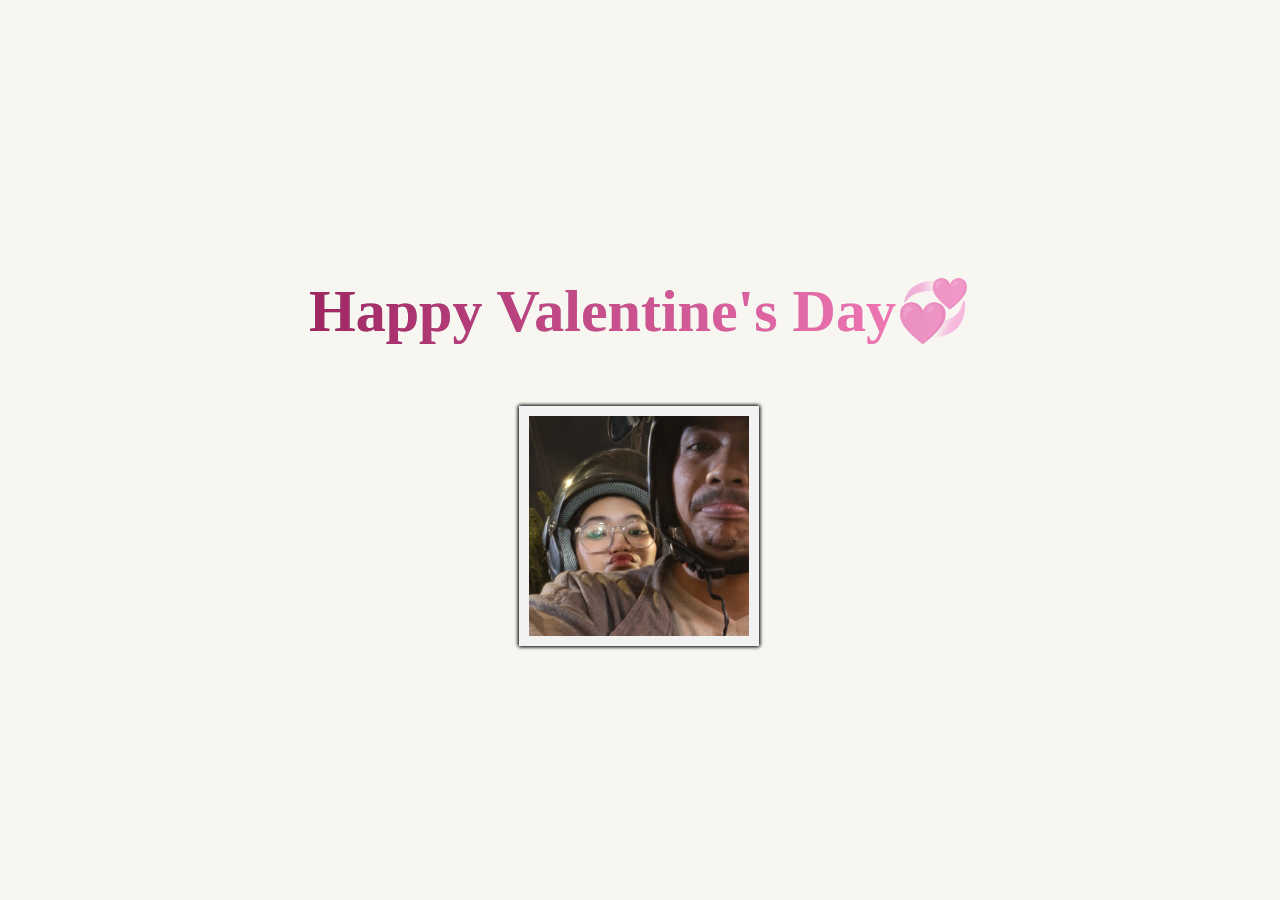
<file: valentine's/index.html>
<!DOCTYPE html>
<html lang="en">
<head>
  <meta charset="UTF-8">
  <meta name="viewport" content="width=device-width, initial-scale=1.0">
  <title>Valentine's Day Flip Book</title>
<link rel="stylesheet" href="style.css">
</head>
<body>

  <div id="hedlinecontainer">
    <div id="shine">Happy Valentine's Day💞</div>
  </div>
  

  <div class="gallery">
    <img src="WhatsApp Image 2025-02-14 at 15.21.12_53aa17c8.jpg" alt="a lovely kiss in the night">
    <img src="WhatsApp Image 2025-02-14 at 15.21.12_de7139d8.jpg" alt="a women inside a car">
    <img src="WhatsApp Image 2025-02-14 at 15.21.13_c1ae586c.jpg" alt="a baby">
    <img src="WhatsApp Image 2025-02-14 at 15.21.14_d706f6a0.jpg" alt="a girl in the forest">
    <img src="WhatsApp Image 2025-02-14 at 15.22.31_47f99c1d.jpg" alt="a girl">
  </div>

</body>
</html>
</file>
<file: valentine's/style.css>
:root {
    --d: 10s; /* Nilai default untuk durasi animasi */
  }
  
  .gallery {
    animation-duration: var(--d);
    display: grid;
    place-items: center;
    width: 220px;
    margin-left: 220px;
  }
  
  .gallery > img {
    grid-area: 1/1;
    width: 100%;
    aspect-ratio: 1;
    object-fit: cover;
    border: 10px solid #f2f2f2;
    box-shadow: 0 0 4px #0007;
    z-index: 2;
    animation: slide var(--d) infinite, z-order var(--d) infinite steps(1);
  }
  
  .gallery img:last-child {
    animation-name: slide, z-order-last;
  }
  
  /* Memberikan rotasi yang berbeda pada setiap gambar */
  .gallery > img:nth-child(1) { animation-delay: 0s; --r: 16deg; }
  .gallery > img:nth-child(2) { animation-delay: calc(-0.2 * var(--d)); --r: -1deg; }
  .gallery > img:nth-child(3) { animation-delay: calc(-0.4 * var(--d)); --r: -19deg; }
  .gallery > img:nth-child(4) { animation-delay: calc(-0.6 * var(--d)); --r: 6deg; }
  .gallery > img:nth-child(5) { animation-delay: calc(-0.8 * var(--d)); --r: -8deg; }
  
  @keyframes slide {
    10% { transform: translateX(120%) rotate(var(--r)); }
    0%, 100%, 20% { transform: translateX(0%) rotate(var(--r)); }
  }
  
  @keyframes z-order {
    10%, 20% { z-index: 1; }
    80% { z-index: 2; }
  }
  
  @keyframes z-order-last {
    10%, 20% { z-index: 1; }
    90% { z-index: 2; }
  }
  
  body {
    margin: 0;
    min-height: 100vh;
    display: grid;
    place-content: center;
    background: #f8f6f1;
    overflow: hidden;
  }
  
  #hedlinecontainer {
    display: flex;
    justify-content: center;
    align-items: center;
    margin-top: 20px;
    margin-bottom: 60px;
  }
  
  #shine {
    font-size: 60px;
    font-weight: bold;
    color: rgba(255, 0, 102, 0.3);
    z-index: 10;
    background: linear-gradient(to right, #222 0%, #fff 50%, #222 100%);
    background-size: 200% auto;
    background-clip: text;
    -webkit-background-clip: text;
    animation: shine 3s infinite linear;
    text-shadow: 0 0px 0px rgba(233, 85, 189, 0.419);
  }
  
  @keyframes shine {
    0% { background-position: -200% center; }
    50% { background-position: 0% center; }
    100% { background-position: 200% center; }
  }
  
  /* Responsif */
  @media only screen and (max-width: 600px) {
    #shine {
      font-size: 22px;
    }
  
    .gallery {
      width: 150px;
      margin-left: 60px;
    }
  }
</file>
